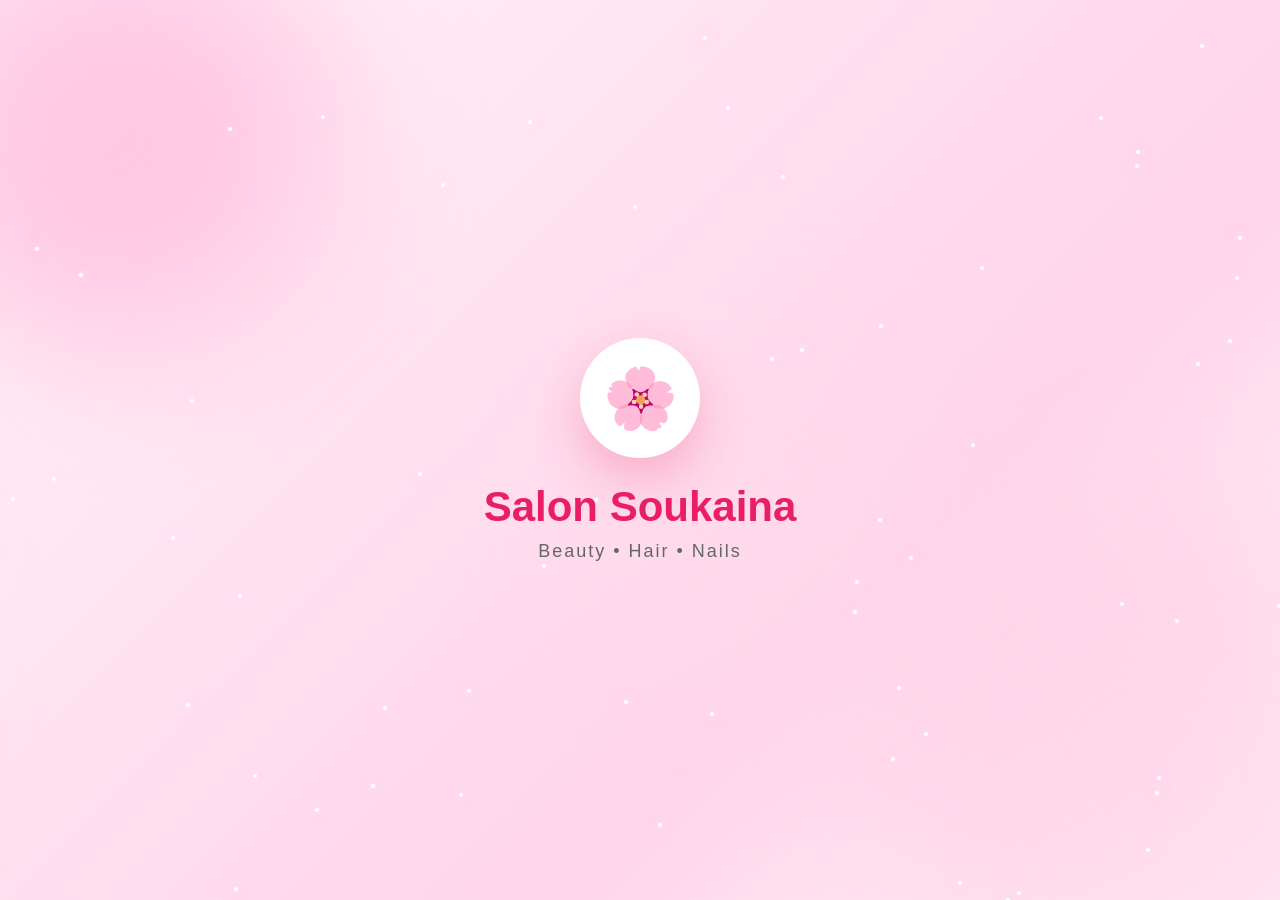
<file: loader.html>
<!DOCTYPE html>
<html lang="en">

<head>

<meta charset="UTF-8">

<meta name="viewport" content="width=device-width, initial-scale=1.0">

<title>Salon Soukaina Loading</title>

<link rel="stylesheet" href="loader.css">

</head>

<body>

<div id="loader">

    <!-- الخلفية -->

    <div class="background"></div>

    <!-- الضباب -->

    <div class="fog fog1"></div>
    <div class="fog fog2"></div>
    <div class="fog fog3"></div>

    <!-- الرياح -->

    <div class="wind wind1"></div>
    <div class="wind wind2"></div>
    <div class="wind wind3"></div>

    <!-- الورود -->

    <div id="petals"></div>

    <!-- النجوم -->

    <div id="sparkles"></div>

    <!-- الشعار -->

    <div class="center">

        <div class="logo-circle">

            🌸

        </div>

        <h1>Salon Soukaina</h1>

        <p>Beauty • Hair • Nails</p>

    </div>

</div>

<script src="loader.js"></script>

</body>

</html>
</file>
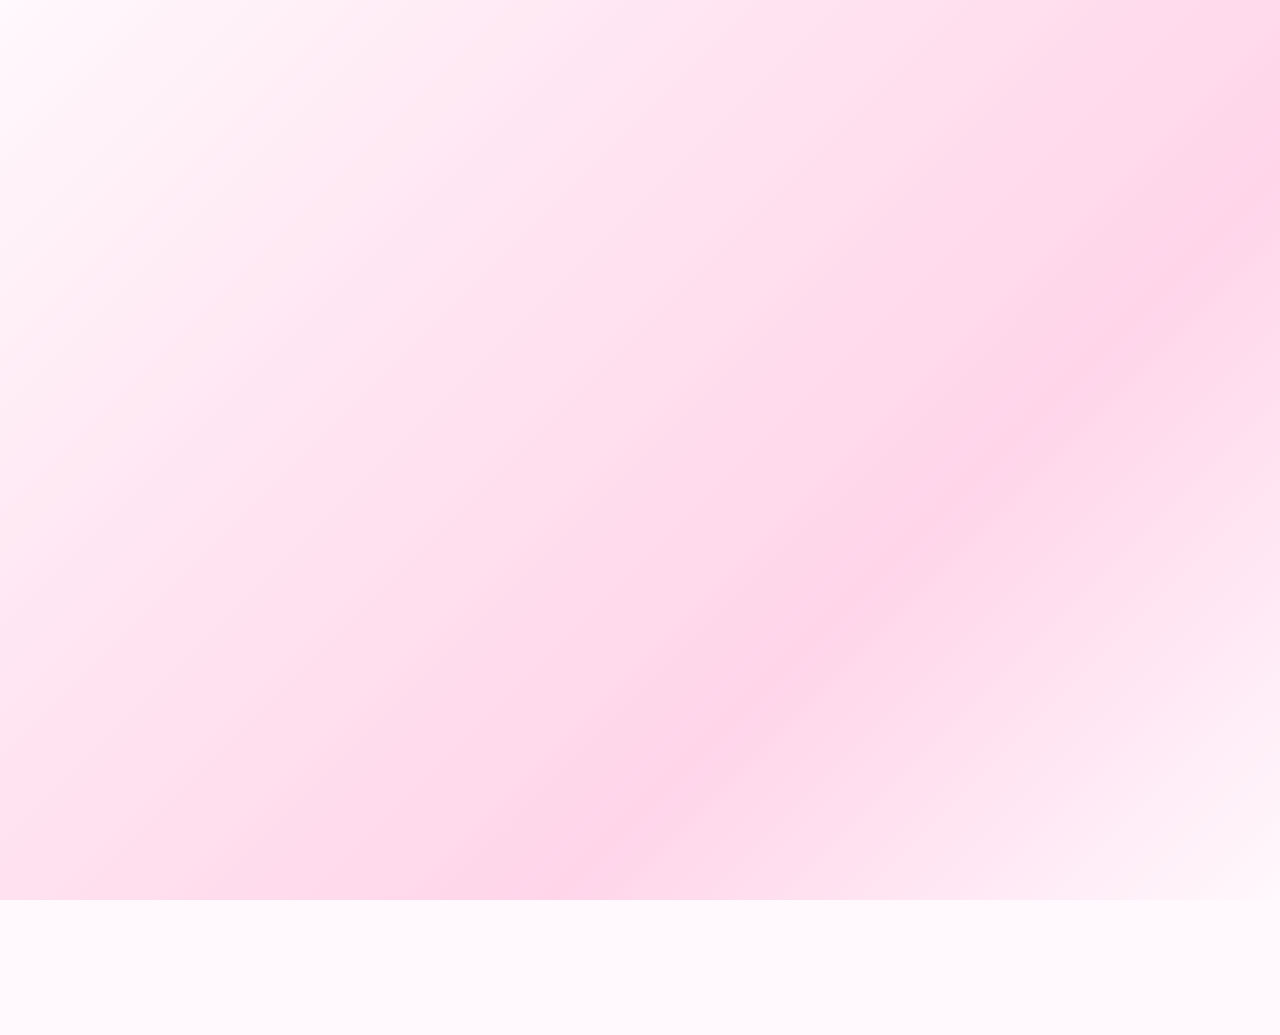
<file: loading-contact.html>
<!DOCTYPE html>
<html lang="en">

<head>

<meta charset="UTF-8">

<meta name="viewport" content="width=device-width,initial-scale=1.0">

<title>Loading...</title>

<style>

*{

margin:0;

padding:0;

box-sizing:border-box;

}

html,body{

width:100%;

height:100%;

overflow:hidden;

background:#fff8fc;

}

body{

position:relative;

}

/* الخلفية */

.background{

position:absolute;

inset:0;

background:linear-gradient(

135deg,

#fff8fc,

#ffe5f1,

#ffd5ea,

#fff8fc

);

}

/* طبقة الرياح */

.wind{

position:absolute;

top:-10%;

left:-180%;

width:220%;

height:120%;

filter:blur(45px);

opacity:.95;

background:

radial-gradient(circle at 10% 20%,rgba(255,170,210,.35),transparent 18%),

radial-gradient(circle at 25% 70%,rgba(255,120,190,.45),transparent 20%),

radial-gradient(circle at 45% 35%,rgba(255,180,220,.35),transparent 22%),

radial-gradient(circle at 65% 75%,rgba(255,150,205,.45),transparent 20%),

radial-gradient(circle at 85% 30%,rgba(255,200,225,.35),transparent 18%),

linear-gradient(

90deg,

rgba(255,255,255,0),

rgba(255,190,220,.55),

rgba(255,120,180,.70),

rgba(255,190,220,.55),

rgba(255,255,255,0)

);

animation:windMove 4s ease-in-out forwards;

z-index:2;

}

@keyframes windMove{

0%{

left:-180%;

transform:scaleX(.75);

}

50%{

transform:scaleX(1.1);

}

100%{

left:120%;

transform:scaleX(.9);

}

}

/* طبقة الضباب الثانية */

.wind2{

position:absolute;

top:-15%;

left:-200%;

width:240%;

height:130%;

filter:blur(70px);

opacity:.55;

background:

radial-gradient(circle at 15% 50%,rgba(255,255,255,.55),transparent 18%),

radial-gradient(circle at 35% 25%,rgba(255,190,220,.50),transparent 22%),

radial-gradient(circle at 55% 70%,rgba(255,150,200,.45),transparent 18%),

radial-gradient(circle at 75% 40%,rgba(255,210,230,.45),transparent 20%),

linear-gradient(

90deg,

transparent,

rgba(255,210,235,.45),

rgba(255,255,255,.30),

rgba(255,180,215,.45),

transparent

);

animation:windMove2 4.2s ease-in-out forwards;

z-index:3;

}

@keyframes windMove2{

0%{

left:-200%;

}

100%{

left:130%;

}

}

/* البتلات */

.petal{

position:absolute;

left:-180px;

font-size:22px;

opacity:0;

z-index:10;

animation:petalMove 4s linear forwards;

}

@keyframes petalMove{

0%{

transform:translateX(-200px) translateY(0) rotate(0deg);

opacity:0;

}

10%{

opacity:1;

}

50%{

transform:translateX(55vw) translateY(-20px) rotate(360deg);

}

100%{

transform:translateX(calc(100vw + 300px))

translateY(35px)

rotate(1080deg);

opacity:0;

}

}

</style>

</head>

<body>

<div class="background"></div>

<div class="wind"></div>

<div class="wind2"></div>

<div class="petal" style="top:2%;animation-delay:.0s;">🌸</div>
<div class="petal" style="top:6%;animation-delay:.1s;">🌸</div>
<div class="petal" style="top:10%;animation-delay:.2s;">🌺</div>
<div class="petal" style="top:14%;animation-delay:.3s;">🌸</div>
<div class="petal" style="top:18%;animation-delay:.4s;">🌸</div>
<div class="petal" style="top:22%;animation-delay:.5s;">🌺</div>
<div class="petal" style="top:26%;animation-delay:.6s;">🌸</div>
<div class="petal" style="top:30%;animation-delay:.7s;">🌸</div>
<div class="petal" style="top:34%;animation-delay:.8s;">🌺</div>
<div class="petal" style="top:38%;animation-delay:.9s;">🌸</div>
<div class="petal" style="top:42%;animation-delay:1s;">🌸</div>
<div class="petal" style="top:46%;animation-delay:1.1s;">🌺</div>
<div class="petal" style="top:50%;animation-delay:1.2s;">🌸</div>
<div class="petal" style="top:54%;animation-delay:1.3s;">🌸</div>
<div class="petal" style="top:58%;animation-delay:1.4s;">🌺</div>
<div class="petal" style="top:62%;animation-delay:1.5s;">🌸</div>
<div class="petal" style="top:66%;animation-delay:1.6s;">🌸</div>
<div class="petal" style="top:70%;animation-delay:1.7s;">🌺</div>
<div class="petal" style="top:74%;animation-delay:1.8s;">🌸</div>
<div class="petal" style="top:78%;animation-delay:1.9s;">🌸</div>
<div class="petal" style="top:82%;animation-delay:2s;">🌺</div>
<div class="petal" style="top:86%;animation-delay:2.1s;">🌸</div>
<div class="petal" style="top:90%;animation-delay:2.2s;">🌸</div>
<div class="petal" style="top:94%;animation-delay:2.3s;">🌺</div>

<script>

// توزيع البتلات بشكل عشوائي

document.querySelectorAll(".petal").forEach(function(p){

p.style.left=(-150-Math.random()*500)+"px";

p.style.fontSize=(18+Math.random()*22)+"px";

});


// إضافة بتلات جديدة أثناء مرور الرياح

let counter=0;

const interval=setInterval(function(){

const p=document.createElement("div");

p.className="petal";

p.innerHTML=Math.random()>0.5?"🌸":"🌺";

p.style.top=(Math.random()*100)+"vh";

p.style.left="-200px";

p.style.fontSize=(18+Math.random()*20)+"px";

p.style.animationDuration=(3+Math.random()*2)+"s";

document.body.appendChild(p);

counter++;

if(counter>60){

clearInterval(interval);

}

},50);


// الانتقال بعد انتهاء الأنيميشن

setTimeout(function(){

window.location.href="contact.html";

},4000);

</script>

</body>

</html>
</file>
<file: loader.css>
*{
margin:0;
padding:0;
box-sizing:border-box;
}

html,
body{

width:100%;
height:100%;
overflow:hidden;
font-family:'Poppins',sans-serif;

}

#loader{

position:fixed;
top:0;
left:0;
width:100%;
height:100%;
overflow:hidden;
background:#fff8fc;

display:flex;
justify-content:center;
align-items:center;

}

/* الخلفية */

.background{

position:absolute;
width:100%;
height:100%;

background:linear-gradient(
135deg,
#fff7fb,
#ffe3f1,
#ffd5ea,
#fff7fb
);

}

/* الضباب */

.fog{

position:absolute;
border-radius:50%;
filter:blur(80px);
opacity:.45;

animation:fogMove 10s linear infinite;

}

.fog1{

width:450px;
height:450px;

background:#ff9ac9;

top:-100px;
left:-120px;

}

.fog2{

width:550px;
height:550px;

background:#ffc7df;

right:-150px;
bottom:-150px;

animation-delay:2s;

}

.fog3{

width:350px;
height:350px;

background:#ffdceb;

top:35%;
left:45%;

animation-delay:5s;

}

@keyframes fogMove{

0%{

transform:translate(0,0) scale(1);

}

50%{

transform:translate(80px,-50px) scale(1.15);

}

100%{

transform:translate(0,0) scale(1);

}

}

/* الرياح */

.wind{

position:absolute;

height:220px;

width:180%;

left:-180%;

border-radius:100px;

filter:blur(45px);

}

.wind1{

top:18%;

background:linear-gradient(
90deg,
transparent,
rgba(255,170,210,.55),
transparent
);

animation:windMove 4s infinite;

}

.wind2{

top:45%;

background:linear-gradient(
90deg,
transparent,
rgba(255,130,190,.50),
transparent
);

animation:windMove 5s infinite;

animation-delay:1s;

}

.wind3{

top:72%;

background:linear-gradient(
90deg,
transparent,
rgba(255,190,225,.50),
transparent
);

animation:windMove 6s infinite;

animation-delay:2s;

}

@keyframes windMove{

0%{

left:-180%;

}

100%{

left:120%;

}

}

/* الوسط */

.center{

position:relative;

z-index:10;

text-align:center;

}

.logo-circle{

width:120px;

height:120px;

border-radius:50%;

background:white;

display:flex;

justify-content:center;

align-items:center;

font-size:60px;

box-shadow:0 20px 50px rgba(233,30,99,.25);

margin:auto;

animation:logoFloat 2.5s infinite ease-in-out;

}

.center h1{

margin-top:25px;

font-size:42px;

color:#e91e63;

font-weight:700;

}

.center p{

margin-top:10px;

font-size:18px;

color:#666;

letter-spacing:2px;

}

@keyframes logoFloat{

0%,100%{

transform:translateY(0);

}

50%{

transform:translateY(-12px);

}

}

/* ===========================
   PETALS
=========================== */

#petals{

position:absolute;

width:100%;

height:100%;

overflow:hidden;

pointer-events:none;

z-index:6;

}

.petal{

position:absolute;

top:-60px;

font-size:22px;

opacity:.9;

animation:petalFall linear forwards;

filter:drop-shadow(0 5px 10px rgba(255,120,180,.35));

}

@keyframes petalFall{

0%{

transform:
translate(-120px,-80px)
rotate(0deg);

opacity:0;

}

10%{

opacity:1;

}

25%{

transform:
translate(25vw,40px)
rotate(120deg);

}

50%{

transform:
translate(55vw,-20px)
rotate(300deg);

}

75%{

transform:
translate(80vw,50px)
rotate(520deg);

}

100%{

transform:
translate(120vw,120px)
rotate(720deg);

opacity:0;

}

}

/* ===========================
   SPARKLES
=========================== */

#sparkles{

position:absolute;

width:100%;

height:100%;

pointer-events:none;

z-index:7;

}

.spark{

position:absolute;

width:4px;

height:4px;

border-radius:50%;

background:white;

box-shadow:

0 0 8px white,

0 0 18px #ffd0e5,

0 0 28px #ff90c0;

animation:twinkle 2.5s infinite;

}

@keyframes twinkle{

0%,100%{

opacity:.2;

transform:scale(1);

}

50%{

opacity:1;

transform:scale(2);

}

}

/* ===========================
   FADE OUT
=========================== */

.loader-hide{

animation:loaderOut 1.2s forwards;

}

@keyframes loaderOut{

0%{

opacity:1;

transform:scale(1);

}

100%{

opacity:0;

visibility:hidden;

transform:scale(1.05);

}

}

/* ===========================
   MOBILE
=========================== */

@media(max-width:768px){

.logo-circle{

width:90px;

height:90px;

font-size:46px;

}

.center h1{

font-size:30px;

}

.center p{

font-size:15px;

letter-spacing:1px;

}

.wind{

height:150px;

filter:blur(30px);

}

.fog{

filter:blur(60px);

}

.petal{

font-size:18px;

}

}
</file>
